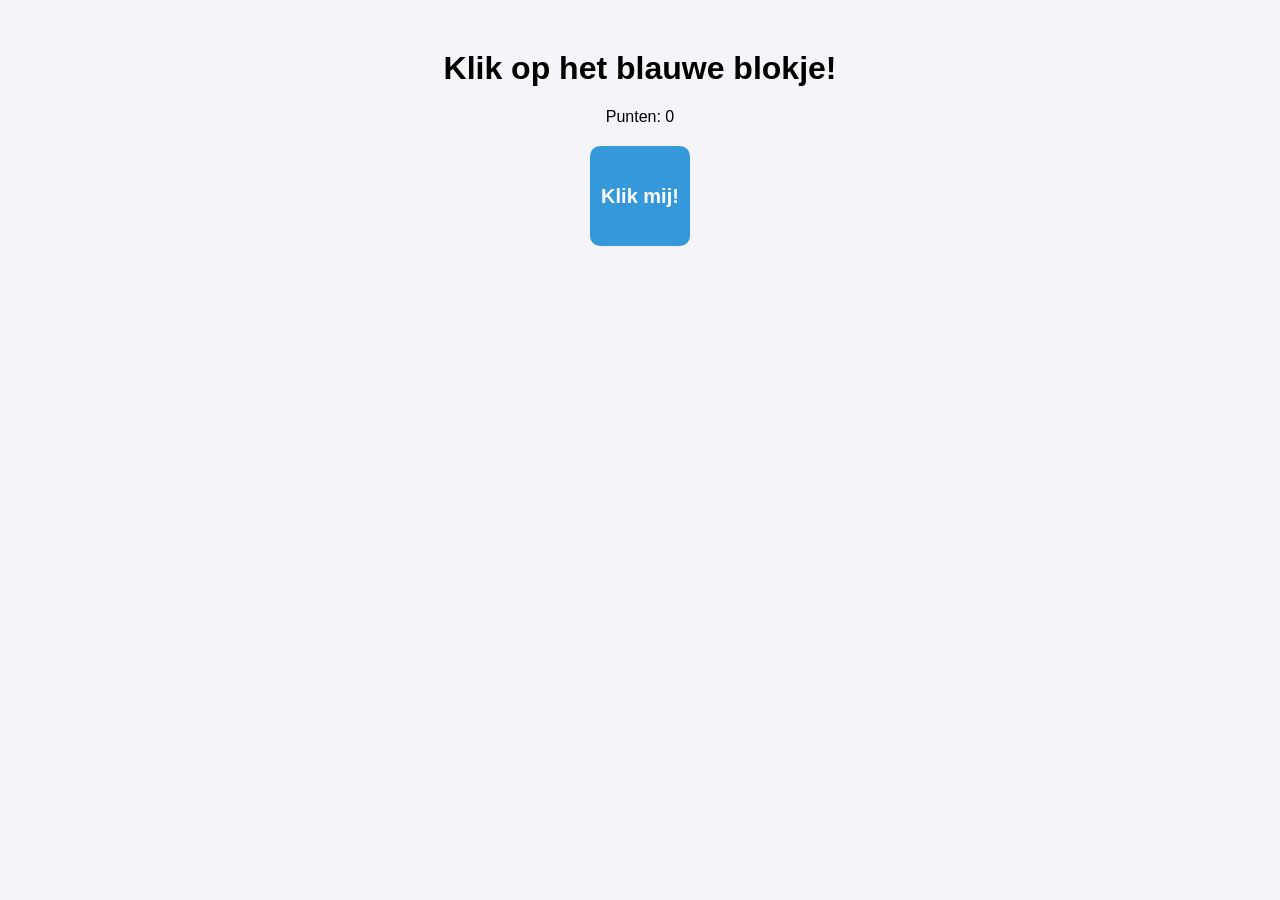
<file: html/game.html>
<!DOCTYPE html>
<html lang="nl-BE">
<head>
    <meta charset="UTF-8">
    <meta name="viewport" content="width=device-width, initial-scale=1.0">
    <title>Simpel Klikspel</title>
    <style>
        body {
            font-family: Arial, sans-serif;
            text-align: center;
            background-color: #f4f4f9;
            margin-top: 50px;
        }
        #blokje {
            width: 100px;
            height: 100px;
            background-color: #3498db;
            color: white;
            line-height: 100px;
            font-size: 20px;
            font-weight: bold;
            border-radius: 10px;
            cursor: pointer;
            margin: 20px auto;
            transition: transform 0.1s;
        }
        #blokje:active {
            transform: scale(0.95);
        }
    </style>
</head>
<body>

    <h1>Klik op het blauwe blokje!</h1>
    <p>Punten: <span id="score">0</span></p>
    <div id="blokje" onclick="klikVierkant()">Klik mij!</div>

    <script>
        let score = 0;

        function klikVierkant() {
            score++;
            document.getElementById('score').innerText = score;
            
            // Verplaats het blokje naar een willekeurige plek
            let x = Math.floor(Math.random() * (window.innerWidth - 120));
            let y = Math.floor(Math.random() * (window.innerHeight - 150));
            
            let blokje = document.getElementById('blokje');
            blokje.style.position = 'absolute';
            blokje.style.left = x + 'px';
            blokje.style.top = y + 'px';
        }
    </script>
</body>
</html>
</file>
